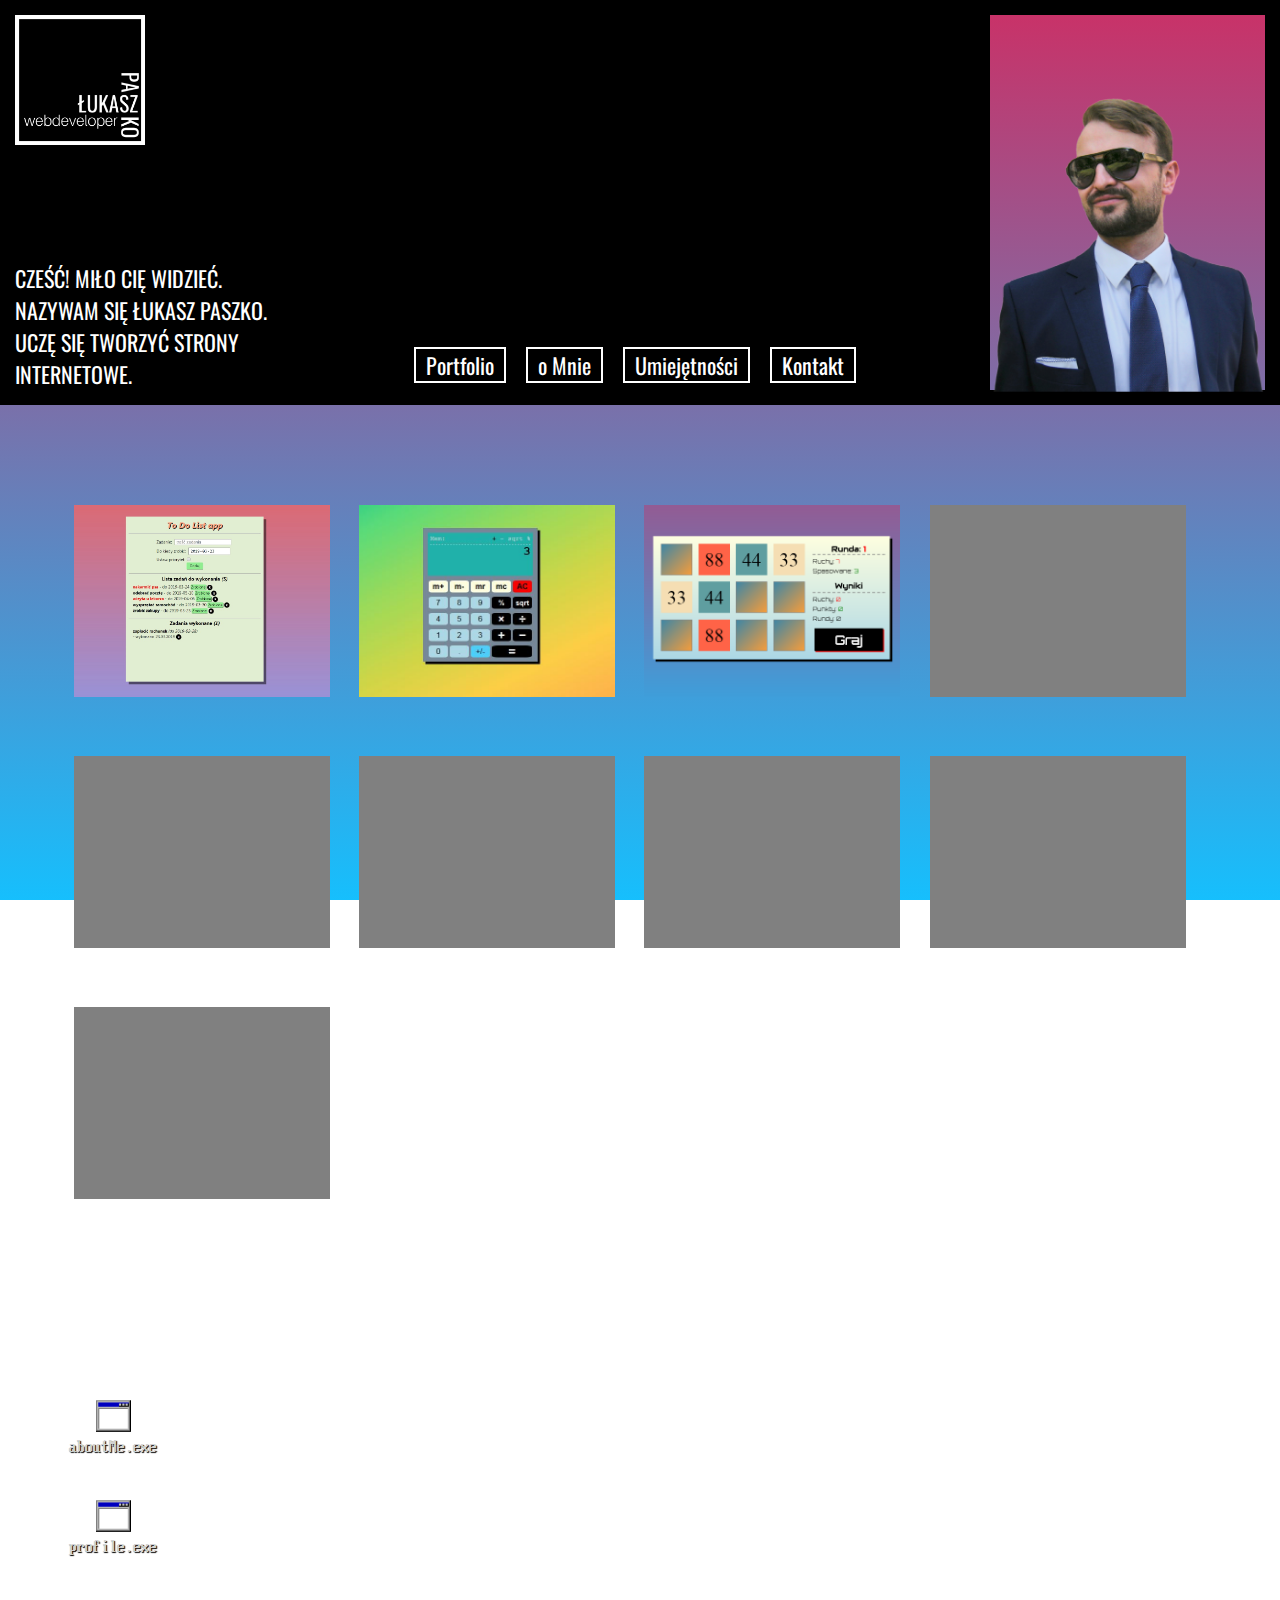
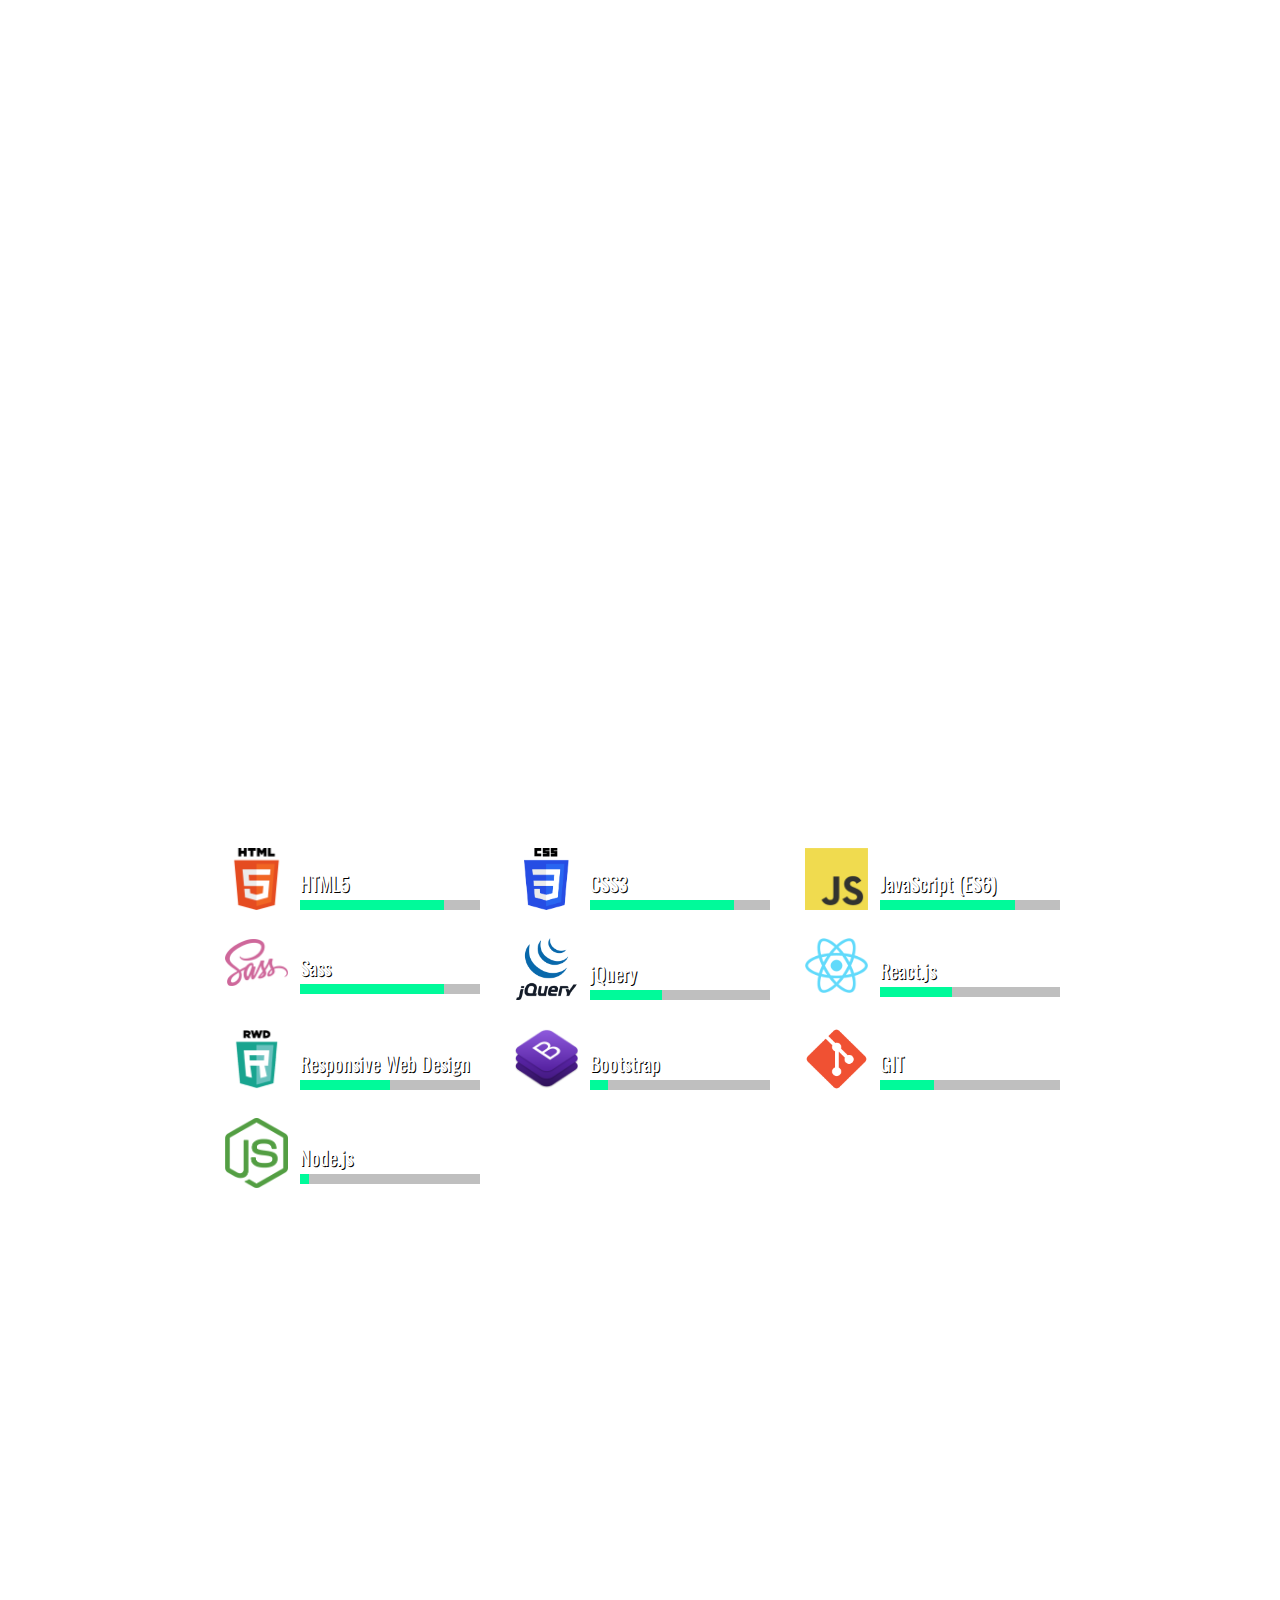
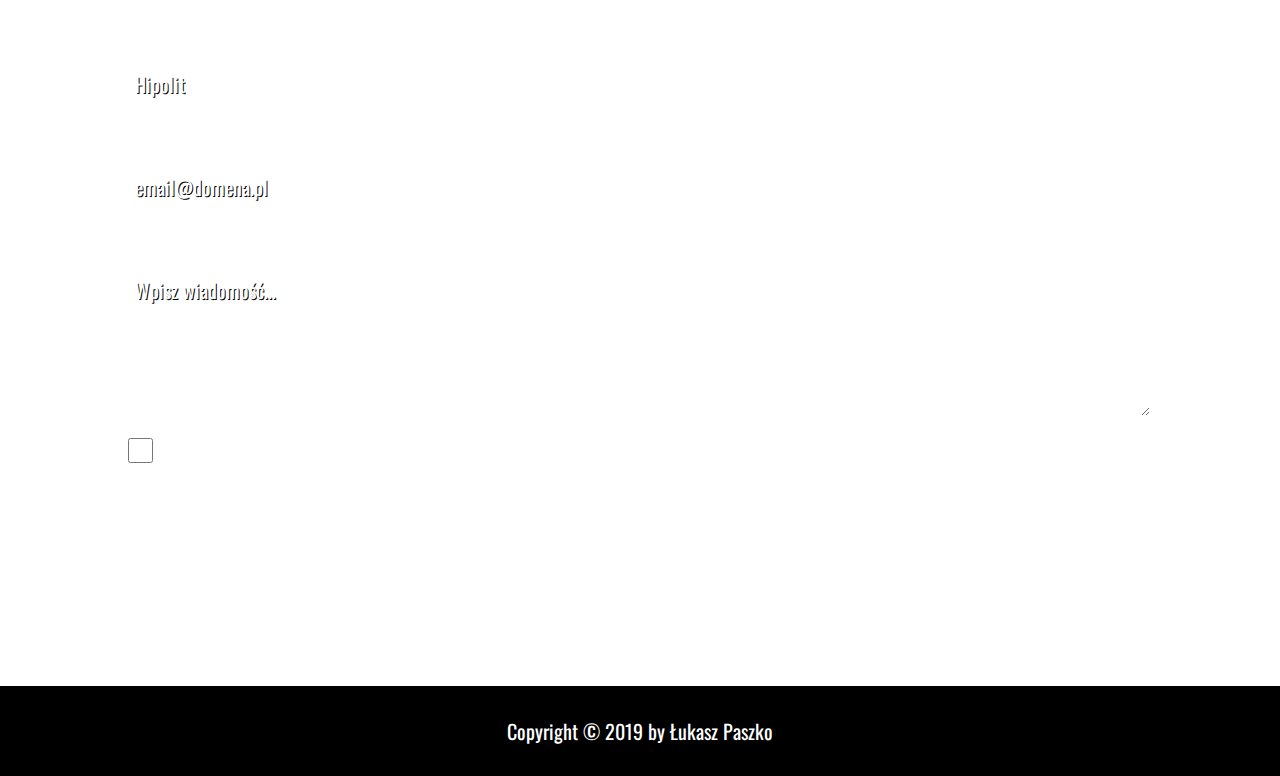
<file: index.html>
<!DOCTYPE html>
<html lang="pl">

<head>
   <meta charset="UTF-8">
   <meta name="viewport" content="width=device-width, initial-scale=1.0">
   <meta http-equiv="X-UA-Compatible" content="ie=edge">
   <title>Łukasz Paszko webDeveloper</title>
   <!-- awesome fonts -->
   <link rel="stylesheet" href="https://use.fontawesome.com/releases/v5.7.2/css/all.css"
      integrity="sha384-fnmOCqbTlWIlj8LyTjo7mOUStjsKC4pOpQbqyi7RrhN7udi9RwhKkMHpvLbHG9Sr" crossorigin="anonymous">
   <!-- oswald -->
   <link href="https://fonts.googleapis.com/css?family=Oswald:400,700&amp;subset=latin-ext" rel="stylesheet">
   <!-- mojeStyle -->
   <link rel="stylesheet" href="css/style.css">
</head>

<body>
   <div class="wrapper">
      <nav>
         <i class="fas fa-bars navToggler"></i>
         <ul>
            <li id="portfolio" class="navBtn">Portfolio</li>
            <li id="about" class="navBtn">o Mnie</li>
            <li id="skills" class="navBtn">Umiejętności</li>
            <li id="contact" class="navBtn">Kontakt</li>
         </ul>
      </nav>

      <header class="welcome">
         <div class="greeting">
            <img class="logo" src="img/MojeLogo04b.png" alt="Logo Łukasz Paszko webDeveloper">
            <aside class="text">
               <p>Cześć! Miło Cię widzieć.<br>
                  Nazywam się Łukasz Paszko.<br>
                  Uczę się tworzyć strony <br>
                  internetowe.</p>
            </aside>
            <div class="portrait">
               <img src="img/me001.png" alt="photo of Łukasz Paszko">
            </div>
         </div>
      </header>

      <section class="portfolio">
         <section class="gallery">
            <a target="_blank" href="toDoApp/index.html">
                  <div></div>               
              </a>
            <a target="_blank" href="calculator/index.html">
                  <div></div>               
              </a>
            <a target="_blank" href="game/index.html">
                  <div></div>   
              </a>
            <a target="_blank" href="https://codepen.io/Paszczak1987/pen/WPOeej">
                <div></div>               
            </a>
            <a target="_blank" href="https://codepen.io/Paszczak1987/pen/BMLMGX">
                <div></div>
            </a>
            <a target="_blank" href="https://codepen.io/Paszczak1987/pen/pxqJxy">
                <div></div>               
            </a>
            <a target="_blank" href="https://codepen.io/Paszczak1987/pen/XxPyaG">
                <div></div>               
            </a>
            <a target="_blank" href="https://codepen.io/Paszczak1987/pen/WYRLvz">
                <div></div>               
            </a>
            <a target="_blank" href="https://codepen.io/Paszczak1987/pen/RqORvr">
                <div></div>                
            </a>
         </section>
      </section>

      <section class="about">
         <div class="icon one" id="aboutMe">
            <img src="img/artage-ico.png" alt="appIco">
            <span>aboutMe.exe</span>
         </div>

         <div class="icon two" id="profile">
            <img src="img/artage-ico.png" alt="appIco">
            <span>profile.exe</span>
         </div>

         <div class="app aboutMe">

            <div class="titleBarWrap">
               <div class="titleBar" id="about">
                  <span class="title">aboutMe</span>
               </div>
               <span class="close" id="aboutMe">CLOSE</span>
            </div>

            <article class="aboutArticle">
               <!-- <span class="menu">Menu:</span> -->
               <span class="btn" id="aboutParagraph">About</span>
               <p class="aboutParagraph paragraph">
                  <span class="beforePar"></span><span class="innerPar"></span><span class="afterPar"></span><span class="cursor"></span>
               </p>

               <span class="btn" id="intrestsParagraph">Intrests </span>
               <p class="intrestsParagraph paragraph ">
                  <span class="interstsPar"></span><span class="cursor"></span>
               </p>

               <span class="btn" id="coursesList">Courses</span>
               <ul class="coursesList paragraph">
                  <li>"React od podstaw"
                     <span class="org">Organizator: <a href="https://www.udemy.com" target="_blank"><img src="img/udemyLogo02.png">Udemy.com</a></span>
                     <span class="org">Certyfikat: <a href="https://www.udemy.com/certificate/UC-3S8EF1IC/" target="_blank">UC-3S8EF1IC</a></span>
                  </li>
                  <li>"Programowanie w JavaScript"
                     <span class="org">Organizator: <a href="https://www.udemy.com" target="_blank"><img src="img/udemyLogo02.png">Udemy.com</a></span>
                     <span class="org">Certyfikat: <a href="https://www.udemy.com/certificate/UC-6ZFGOVKU/" target="_blank">UC-6ZFGOVKU</a></span>
                  </li>
                  <li>"Front-end zaawansowany"
                     <span class="org">Organizator: <a href="https://www.udemy.com" target="_blank"><img src="img/udemyLogo02.png">Udemy.com</a></span>
                     <span class="org">Certyfikat: <a href="https://www.udemy.com/certificate/UC-A5Y7GGST/" target="_blank">UC-A5Y7GGST</a></span>
                  </li>
                  <li>"Web developer od podstaw"
                     <span class="org">Organizator: <a href="https://www.udemy.com" target="_blank"><img src="img/udemyLogo02.png">Udemy.com</a></span>
                     <span class="org">Certyfikat: <a href="https://www.udemy.com/certificate/UC-1BCJVUSH/" target="_blank">UC-1BCJVUSH</a></span>
                  </li>
               </ul>

            </article>
         </div>

         <div class="app profile">
            <div class="titleBarWrap">
               <div class="titleBar" id="prof">
                  <span class="title">profile</span>
               </div>
               <span class="close" id="profile">CLOSE</span>
            </div>
            <article class="profileArticle">
               <aside class="left">

                  <div>
                     <span class="rowBefore">Select</span>
                     <span class="space"></span>
                     <span class="row">
                            <a href="https://www.facebook.com/lukas.paszko" target="_blank"><i class="fab fa-facebook-square"></i></a>
                            <a href="https://github.com/Paszczak1987" target="_blank"><i class="fab fa-github-square"></i></a>
                            <a href="https://www.linkedin.com/in/lukpa/" target="_blank"><i class="fab fa-linkedin"></i></a>
                        </span>
                     <span class="space"></span>
                     <span class="rowAfter">Profile</span>
                  </div>

               </aside>

               <aside class="right">

                  <p>Szczególnie zachęcam do nawiązywania kontaktów poprzez Linkedin.</p>

               </aside>
            </article>
         </div>

      </section>

      <section class="skills">
         <main class="skillGallery">
            <div class="barHTML">
               <img src="logos/HTMLlogo.png" alt="">
               <div class='name'>
                  <p>HTML5</p>
                  <div></div>
               </div>
            </div>

            <div class="barCSS">
               <img src="logos/CSS3logo.png" alt="">
               <div class='name'>
                  <p>CSS3</p>
                  <div></div>
               </div>
            </div>

            <div class="barJS">
               <img src="logos/JSlogo.png" alt="">
               <div class='name'>
                  <p>JavaScript (ES6)</p>
                  <div></div>
               </div>
            </div>

            <div class="barSASS">
               <img src="logos/SASSlogo.png" alt="">
               <div class='name'>
                  <p>Sass</p>
                  <div></div>
               </div>
            </div>

            <div class="barJQUERY">
               <img src="logos/JQUERYlogo.gif" alt="">
               <div class='name'>
                  <p>jQuery</p>
                  <div></div>
               </div>
            </div>

            <div class="barREACT">
               <img src="logos/REACTlogo.png" alt="">
               <div class='name'>
                  <p>React.js</p>
                  <div></div>
               </div>
            </div>

            <div class="barRWD">
               <img src="logos/RWDlogo.png" alt="">
               <div class='name'>
                  <p>Responsive Web Design</p>
                  <div></div>
               </div>
            </div>

            <div class="barBOOTSTRAP">
               <img src="logos/BOOTSTRAPlogo.png" alt="">
               <div class='name'>
                  <p>Bootstrap</p>
                  <div></div>
               </div>
            </div>

            <div class="barGIT">
               <img src="logos/GITlogo.png" alt="">
               <div class='name'>
                  <p>GIT</p>
                  <div></div>
               </div>
            </div>

            <div class="barNODE">
               <img src="logos/NODElogo.png" alt="">
               <div class='name'>
                  <p>Node.js</p>
                  <div></div>
               </div>
            </div>
         </main>
      </section>

      <section class="contact">

         <form class="form" id="contactForm" method="post" novalidate action="send-script.php">
            <div class="form-row">
               <label for="field-name">Imię</label>
               <input value="Hipolit" type="text" name="name" required id="field-name" data-error="Wypełnij to pole"
                  pattern="[a-zA-ZąĄććęęłŁńŃóÓśŚżŻŹŹ ]+">
            </div>
            <div class="form-row">
               <label for="field-email">Email</label>
               <input value="email@domena.pl" type="email" name="email" required id="field-email"
                  data-error="Wpisz poprawny email" pattern="[^@\s]+@[^@\s]+\.[^@\s]+">
            </div>
            <div class="form-row">
               <label for="field-message">Wiadomość</label>
               <textarea name="message" required data-error="Musisz wypełnić pole" id="field-message"
                  pattern=".+">Wpisz wiadomość...</textarea>
            </div>
            <div class="form-row">
               <label class="checkbox-cnt">
                  <input type="checkbox" required data-error="Musisz zaznaczyć pole" name="regulation">
                  <i class="state" aria-hidden="true"></i>
                  <span>Zaznacz to pole</span>
               </label>
            </div>
            <div class="form-row">
               <button type="submit" class="submit-btn">
                  Wyślij
               </button>
               <span class="send-error ">Wysłanie wiadomości nie powiodło się.</span>
            </div>
            <div class="form-row honey-row">
               <label for="honey"></label>
               <input type="text" name="honey">
            </div>
         </form>

      </section>
   </div>
   <section class="footer">
      <span>Copyright &copy; 2019 by Łukasz Paszko</span>
   </section>

   <script src="jquery-3.3.1.min.js"></script>
   <script src="nav.js"></script>
   <script src="about.js"></script>
   <script src="contact.js"></script>
</body>

</html>
</file>
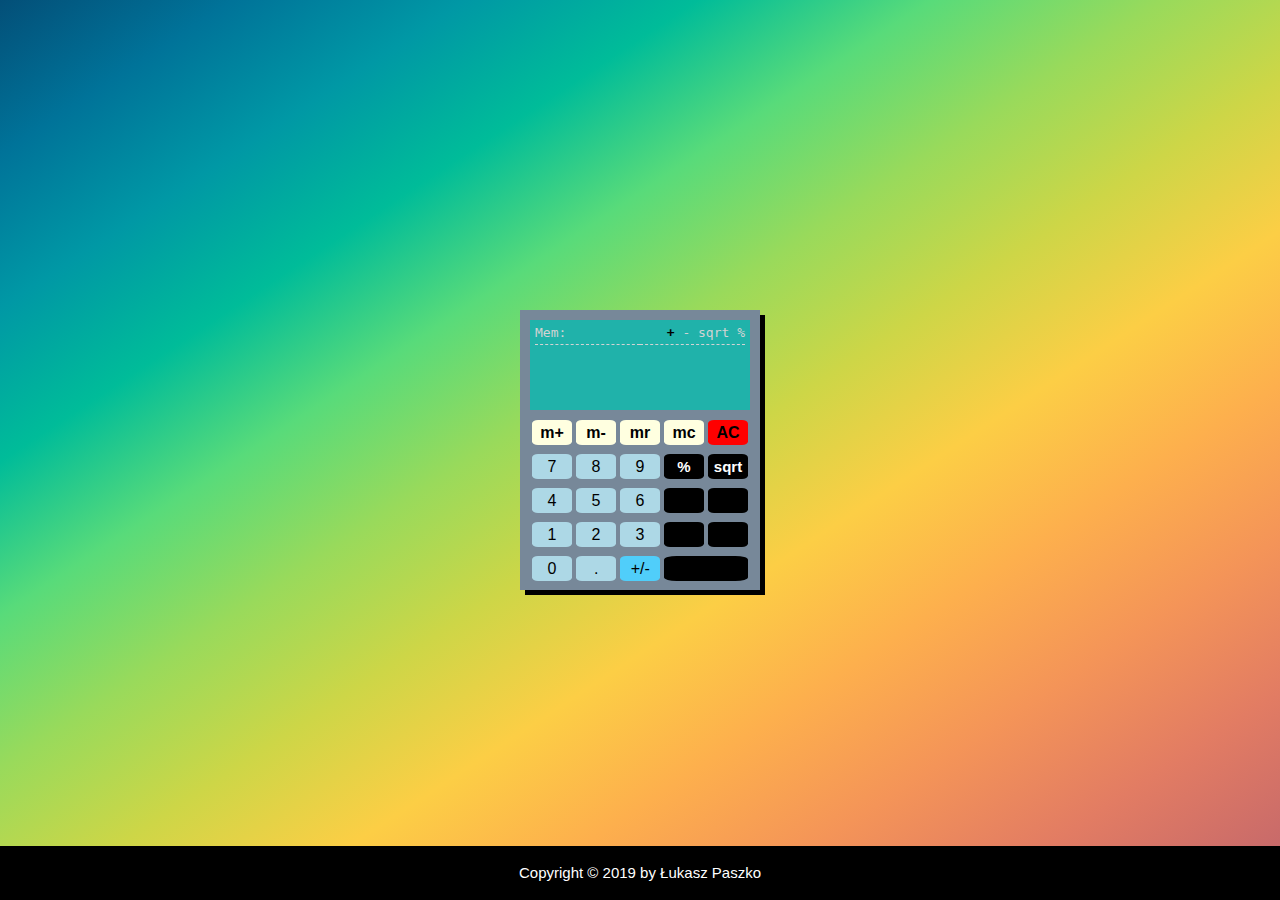
<file: calculator/index.html>
<!DOCTYPE html>
<html lang="pl">

<head>
    <meta charset="UTF-8">
    <meta name="viewport" content="width=device-width, initial-scale=1.0">
    <meta http-equiv="X-UA-Compatible" content="ie=edge">
    <title>Kalkulator</title>
    <link rel="stylesheet" href="https://use.fontawesome.com/releases/v5.6.3/css/all.css" integrity="sha384-UHRtZLI+pbxtHCWp1t77Bi1L4ZtiqrqD80Kn4Z8NTSRyMA2Fd33n5dQ8lWUE00s/"
        crossorigin="anonymous">
    <link rel="stylesheet" href="style.css">

</head>

<body>
    <section class="wrap">
        <div class="calc">
            <section class="display">
                <p class="memory">Mem:<span></span></p>
                <p class="mode">
                    <span class="active">+</span>
                    <span>-</span>
                    <span>sqrt</span>
                    <span>%</span>
                </p>
                <p class="output"></p>
            </section>
            <section class="keys">
                <div class="mPlus">m+</div>
                <div class="mMinus">m-</div>
                <div class="mr">mr</div>
                <div class="mc">mc</div>
                <div class="AC">AC</div>
                <div class="num" data-vlue="7">7</div>
                <div class="num" data-vlue="8">8</div>
                <div class="num" data-vlue="9">9</div>
                <div class="percentage">
                    <!--<i class="fas fa-percentage"></i>-->%</div>
                <div class="sqrt">sqrt</div>
                <div class="num" data-vlue="4">4</div>
                <div class="num" data-vlue="5">5</div>
                <div class="num" data-vlue="6">6</div>
                <div class="times"><i class="fas fa-times"></i></div>
                <div class="divide"><i class="fas fa-divide"></i></div>
                <div class="num" data-vlue="1">1</div>
                <div class="num" data-vlue="2">2</div>
                <div class="num" data-vlue="3">3</div>
                <div class="plus"><i class="fas fa-plus"></i></div>
                <div class="minus"><i class="fas fa-minus"></i></div>
                <div class="num" data-vlue="0">0</div>
                <div class="num" data-vlue=".">.</div>
                <div class="negative">+/-</div>
                <div class="equals"><i class="fas fa-equals"></i></div>
            </section>
        </div>
    </section>
    <footer>
        <span>Copyright &copy; 2019 by Łukasz Paszko</span>
    </footer>


    <script src="script.js"></script>
</body>

</html>
</file>
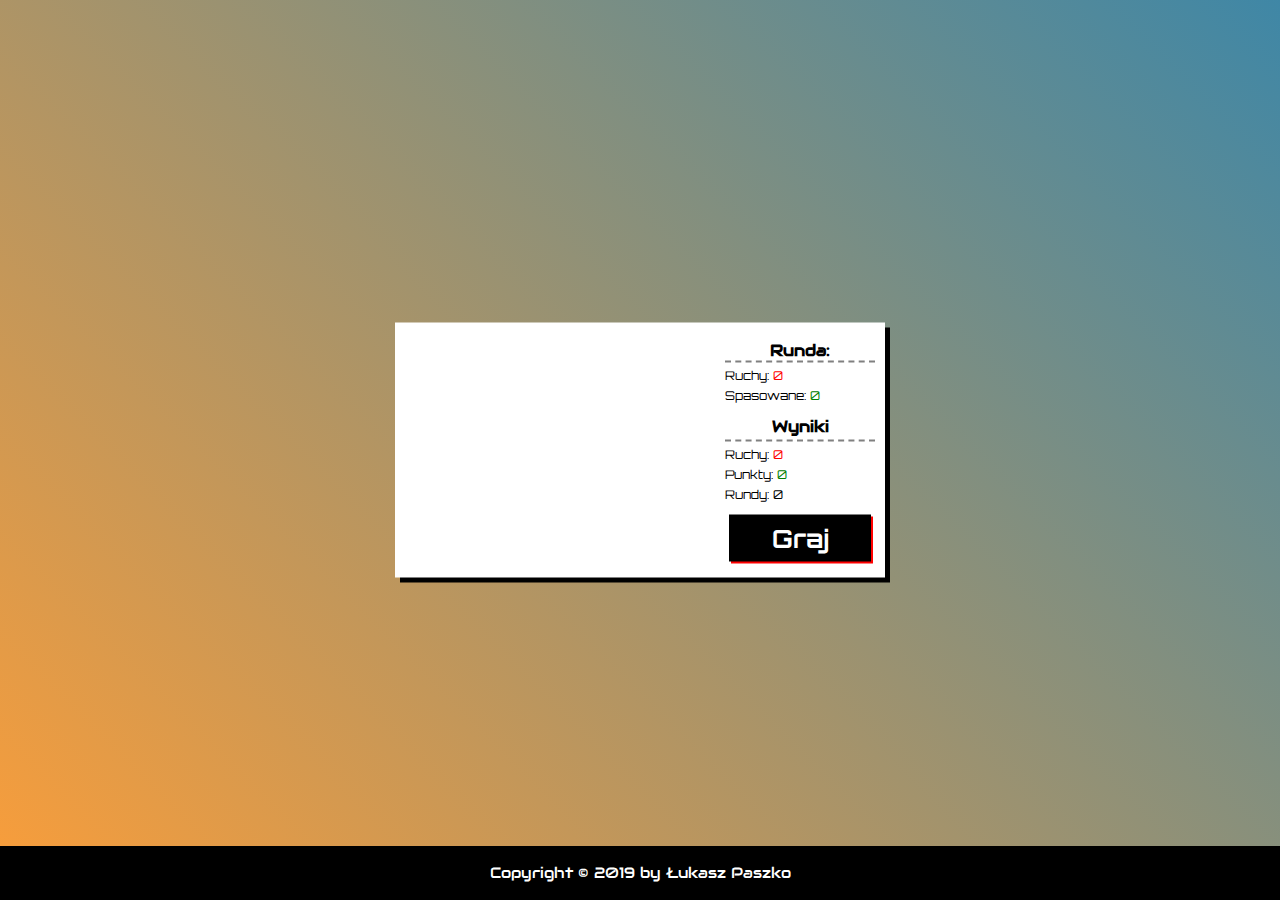
<file: game/index.html>
<!DOCTYPE html>
<html lang="pl">

<head>
    <meta charset="UTF-8">
    <meta name="viewport" content="width=device-width, initial-scale=1.0">
    <meta http-equiv="X-UA-Compatible" content="ie=edge">
    <title>Gra - Pary liczb</title>
    <link rel="stylesheet" href="css/style.css">
    <link href="https://fonts.googleapis.com/css?family=Audiowide|Orbitron" rel="stylesheet">
</head>

<body>
    <section class="game">
        <div class="wrap">
            <section class="playGround">
                <div></div>
                <div></div>
                <div></div>
                <div></div>
                <div></div>
                <div></div>
                <div></div>
                <div></div>
                <div></div>
                <div></div>
                <div></div>
                <div></div>
            </section>

            <section class="results">
                <div class="round">
                    <h4>Runda: <span class="gameRound"></span></h4>
                    <p>Ruchy: <span class="gameMoves">0</span></p>
                    <p>Spasowane: <span class="gameMatched">0</span></p>
                </div>
                <div class="result">
                    <h4>Wyniki</h4>
                    <p>Ruchy: <span class="resultMoves">0</span></p>
                    <p>Punkty: <span class="resultScore">0</span></p>
                    <p>Rundy: <span class="resultRounds">0</span></p>
                </div>
                <button class="start">Graj</button>
                <span class="res">X</span>
            </section>
        </div>
    </section>
    <footer>
        <span>Copyright &copy; 2019 by Łukasz Paszko</span>
    </footer>


</body>

<script src="script.1.js"></script>

</html>
</file>
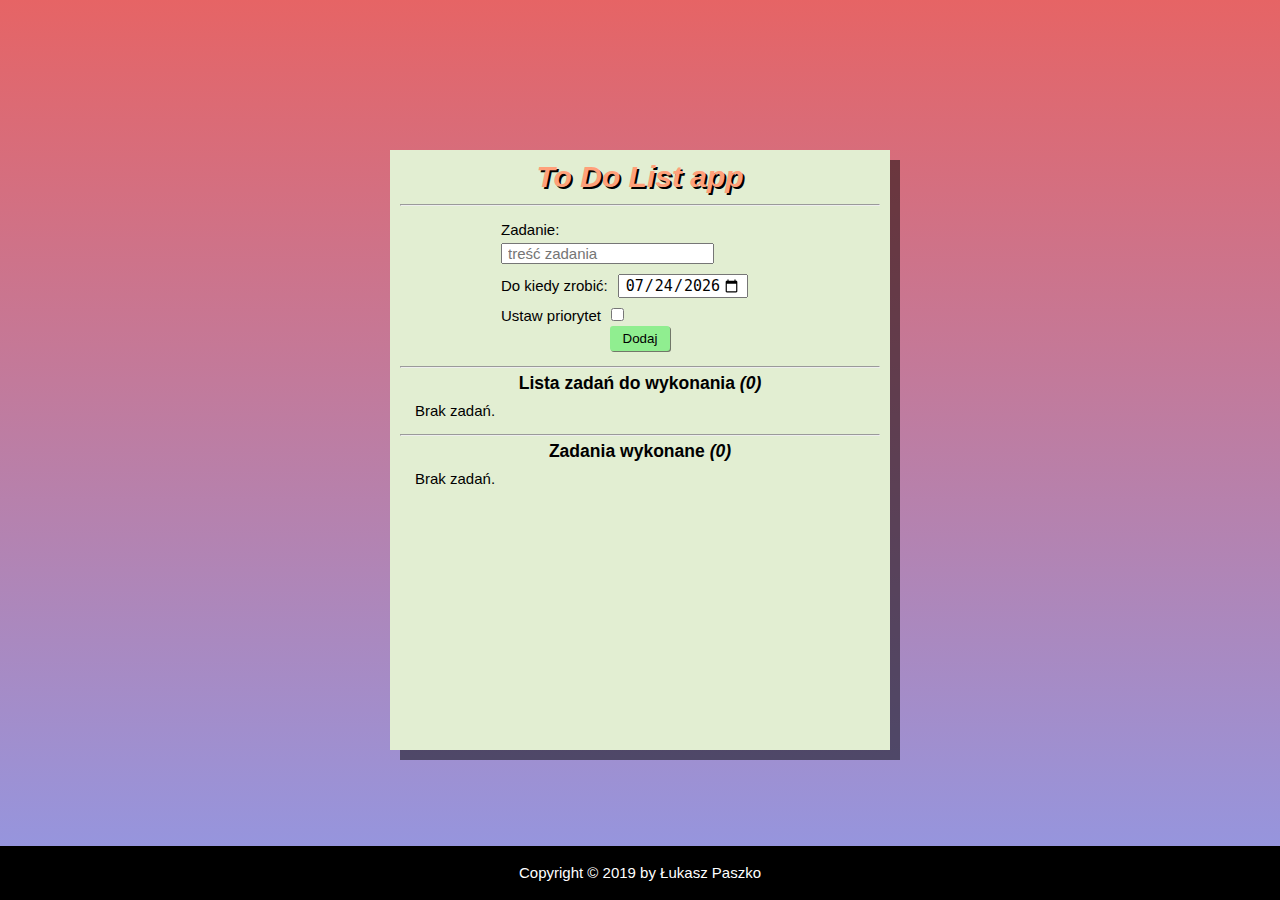
<file: toDoApp/index.html>
<!doctype html>
<html lang="en">

<head>
   <meta charset="utf-8" />
   <meta name="viewport" content="width=device-width,initial-scale=1,shrink-to-fit=no" />
   <meta name="theme-color" content="#000000" />
   <link rel="manifest" href="manifest.json" />
   <title>ToDoApp</title>
   <link href="static/css/main.80423020.chunk.css" rel="stylesheet">
</head>

<body>
   <div id="root"></div>
   <footer><span>Copyright &copy; 2019 by Łukasz Paszko</span></footer>
   <script>
      ! function (l) {
         function e(e) {
            for (var r, t, n = e[0], o = e[1], u = e[2], f = 0, i = []; f < n.length; f++) t = n[f], p[t] && i.push(p[t]
               [0]), p[t] = 0;
            for (r in o) Object.prototype.hasOwnProperty.call(o, r) && (l[r] = o[r]);
            for (s && s(e); i.length;) i.shift()();
            return c.push.apply(c, u || []), a()
         }

         function a() {
            for (var e, r = 0; r < c.length; r++) {
               for (var t = c[r], n = !0, o = 1; o < t.length; o++) {
                  var u = t[o];
                  0 !== p[u] && (n = !1)
               }
               n && (c.splice(r--, 1), e = f(f.s = t[0]))
            }
            return e
         }
         var t = {},
            p = {
               1: 0
            },
            c = [];

         function f(e) {
            if (t[e]) return t[e].exports;
            var r = t[e] = {
               i: e,
               l: !1,
               exports: {}
            };
            return l[e].call(r.exports, r, r.exports, f), r.l = !0, r.exports
         }
         f.m = l, f.c = t, f.d = function (e, r, t) {
            f.o(e, r) || Object.defineProperty(e, r, {
               enumerable: !0,
               get: t
            })
         }, f.r = function (e) {
            "undefined" != typeof Symbol && Symbol.toStringTag && Object.defineProperty(e, Symbol.toStringTag, {
               value: "Module"
            }), Object.defineProperty(e, "__esModule", {
               value: !0
            })
         }, f.t = function (r, e) {
            if (1 & e && (r = f(r)), 8 & e) return r;
            if (4 & e && "object" == typeof r && r && r.__esModule) return r;
            var t = Object.create(null);
            if (f.r(t), Object.defineProperty(t, "default", {
                  enumerable: !0,
                  value: r
               }), 2 & e && "string" != typeof r)
               for (var n in r) f.d(t, n, function (e) {
                  return r[e]
               }.bind(null, n));
            return t
         }, f.n = function (e) {
            var r = e && e.__esModule ? function () {
               return e.default
            } : function () {
               return e
            };
            return f.d(r, "a", r), r
         }, f.o = function (e, r) {
            return Object.prototype.hasOwnProperty.call(e, r)
         }, f.p = "/";
         var r = window.webpackJsonp = window.webpackJsonp || [],
            n = r.push.bind(r);
         r.push = e, r = r.slice();
         for (var o = 0; o < r.length; o++) e(r[o]);
         var s = n;
         a()
      }([])
   </script>
   <script src="static/js/2.227790b2.chunk.js"></script>
   <script src="static/js/main.027f0e50.chunk.js"></script>
</body>

</html>
</file>
<file: css/style.css>
*,
::before,
::after {
  margin: 0;
  padding: 0;
  -webkit-box-sizing: border-box;
          box-sizing: border-box;
}

@font-face {
  font-family: 'VGASqPx';
  src: url("../VGA SquarePx/pxplus_vga_squarepx-webfont.woff2") format("woff2"), url("../VGA SquarePx/pxplus_vga_squarepx-webfont.woff") format("woff");
  font-weight: normal;
  font-style: normal;
}

body {
  width: 100%;
  background: -webkit-gradient(linear, left top, left bottom, from(#CB3066), to(#16BFFD));
  background: linear-gradient(to bottom, #CB3066, #16BFFD);
  background-attachment: fixed;
}

.wrapper {
  max-width: 1680px;
  margin: 0 auto;
  position: relative;
}

nav {
  color: white;
  font-family: oswald, sans-serif;
  font-size: 25px;
  position: fixed;
  top: 15px;
  left: 15px;
  z-index: 2;
  background-color: rgba(50, 50, 50, 0.9);
  border-radius: 6px;
  -webkit-transition: right .4s, margin-top .4s;
  transition: right .4s, margin-top .4s;
}

@media (min-width: 1024px) {
  nav {
    top: calc(45vh - 50px - 15px);
    left: auto;
    right: calc(30% + 30px);
    position: absolute;
    background-color: transparent;
    font-size: 22px;
  }
}

@media (min-width: 1680px) {
  nav {
    top: calc(50vh - 50px - 15px);
    right: calc(26% + 30px);
    font-size: 25px;
  }
}

nav .navToggler {
  display: block;
  font-size: 30px;
  width: 70px;
  height: 50px;
  padding-top: 9px;
  text-align: center;
  border-radius: 6px;
  -webkit-transition: .3s;
  transition: .3s;
  margin-left: auto;
}

@media (min-width: 1024px) {
  nav .navToggler {
    display: none;
  }
}

nav ul {
  list-style: none;
  width: 70px;
  height: 0px;
  overflow: hidden;
  -webkit-transition: .3s;
  transition: .3s;
  display: -webkit-box;
  display: -ms-flexbox;
  display: flex;
  -webkit-box-orient: vertical;
  -webkit-box-direction: normal;
      -ms-flex-direction: column;
          flex-direction: column;
  -ms-flex-pack: distribute;
      justify-content: space-around;
}

@media (min-width: 1024px) {
  nav ul {
    height: 50px;
    width: auto;
    -webkit-box-orient: horizontal;
    -webkit-box-direction: normal;
        -ms-flex-direction: row;
            flex-direction: row;
    -webkit-box-align: center;
        -ms-flex-align: center;
            align-items: center;
  }
}

nav ul li {
  -webkit-transition: .2s;
  transition: .2s;
}

@media (min-width: 1024px) {
  nav ul li {
    cursor: pointer;
    margin: 0 5px;
    border: 2px solid white;
    padding: 0 5px;
  }
}

@media (min-width: 1280px) {
  nav ul li {
    margin: 0 10px;
    padding: 0 10px;
  }
}

@media (min-width: 1680px) {
  nav ul li {
    margin: 0 15px;
    padding: 0 15px;
  }
}

@media (min-width: 991px) {
  nav ul li.marked {
    background-color: #000;
  }
}

nav ul.active {
  width: 130px;
  height: 240px;
  padding: 0 5px;
}

@media (min-width: 1024px) {
  nav.active {
    position: fixed;
    top: 0;
    right: 57%;
    margin-top: 20px;
  }
}

.welcome .greeting {
  position: relative;
  height: 100vh;
  width: 100%;
  background-color: black;
  border: 15px solid black;
}

@media (min-width: 1024px) {
  .welcome .greeting {
    height: 45vh;
    background: -webkit-gradient(linear, left top, right top, color-stop(70%, black), color-stop(70%, transparent));
    background: linear-gradient(left, black 70%, transparent 70%);
  }
}

@media (min-width: 1280px) {
  .welcome .greeting {
    background: -webkit-gradient(linear, left top, right top, color-stop(78%, black), color-stop(78%, transparent));
    background: linear-gradient(left, black 78%, transparent 78%);
  }
}

@media (min-width: 1680px) {
  .welcome .greeting {
    height: 50vh;
    background: -webkit-gradient(linear, left top, right top, color-stop(74%, black), color-stop(74%, transparent));
    background: linear-gradient(left, black 74%, transparent 74%);
    border-left-width: 25px;
  }
}

.welcome .greeting .text {
  position: absolute;
  bottom: 0%;
  left: 0%;
}

.welcome .greeting .text p {
  color: white;
  font-size: 25px;
  font-family: 'Oswald', sans-serif;
  text-transform: uppercase;
}

@media (min-width: 1024px) {
  .welcome .greeting .text p {
    font-size: 20px;
  }
}

@media (min-width: 1280px) {
  .welcome .greeting .text p {
    font-size: 22px;
  }
}

@media (min-width: 1680px) {
  .welcome .greeting .text p {
    font-size: 35px;
  }
}

.welcome .greeting .portrait {
  display: none;
}

@media (min-width: 1024px) {
  .welcome .greeting .portrait {
    display: block;
    position: absolute;
    width: 30%;
    -webkit-transform: rotateY(180deg);
            transform: rotateY(180deg);
    left: 70%;
    bottom: -0.05%;
  }
}

@media (min-width: 1024px) {
  .welcome .greeting .portrait {
    bottom: -0.15%;
  }
}

@media (min-width: 1280px) {
  .welcome .greeting .portrait {
    width: 22%;
    left: 78%;
    bottom: -0.4%;
  }
}

@media (min-width: 1680px) {
  .welcome .greeting .portrait {
    left: 74.5%;
    width: 25%;
  }
}

.welcome .greeting .portrait img {
  width: 100%;
  display: block;
}

.welcome .greeting .logo {
  display: block;
  position: absolute;
  width: 150px;
  height: 150px;
  left: 0;
  top: 0;
}

@media (min-width: 320px) {
  .welcome .greeting .logo {
    left: calc(100% - 150px);
  }
}

@media (min-width: 1024px) {
  .welcome .greeting .logo {
    left: 0;
    width: 130px;
    height: 130px;
  }
}

@media (min-width: 1280px) {
  .welcome .greeting .logo {
    width: 130px;
    height: 130px;
  }
}

.portfolio {
  padding-top: 100px;
}

.portfolio .gallery {
  display: -webkit-box;
  display: -ms-flexbox;
  display: flex;
  width: 100%;
  -ms-flex-wrap: wrap;
      flex-wrap: wrap;
}

@media (min-width: 533px) {
  .portfolio .gallery {
    padding: 0 5vw;
  }
}

@media (min-width: 991px) {
  .portfolio .gallery {
    padding: 0 5vw;
  }
}

@media (min-width: 1199px) {
  .portfolio .gallery {
    padding: 0 4.6vw;
  }
}

@media (min-width: 1680px) {
  .portfolio .gallery {
    padding: 0 5%;
  }
}

.portfolio .gallery a {
  display: block;
  background-color: grey;
  margin: 0 10vw 20vw 10vw;
  width: 80vw;
  height: 60vw;
  -webkit-transition: .2s;
  transition: .2s;
}

@media (min-width: 533px) {
  .portfolio .gallery a {
    margin: 0 2.5vw 10vw 2.5vw;
    width: 40vw;
    height: 30vw;
  }
}

@media (min-width: 991px) {
  .portfolio .gallery a {
    margin: 0 1.5vw 6vw 1.5vw;
    width: 27vw;
    height: 20.25vw;
  }
}

@media (min-width: 1199px) {
  .portfolio .gallery a {
    margin: 0 1.15vw 4.6vw 1.15vw;
    width: 20vw;
    height: 15vw;
  }
}

@media (min-width: 1680px) {
  .portfolio .gallery a {
    margin: 0 2.5% 5% 2.5%;
    width: 15%;
    height: calc(1680px * 0.1125);
  }
}

.portfolio .gallery a div {
  width: 100%;
  height: 100%;
  background-repeat: no-repeat;
}

.portfolio .gallery a:nth-child(1) div {
  background-image: url("../img/myTodoapp.jpg");
  background-position: center center;
  background-size: cover;
}

.portfolio .gallery a:nth-child(2) div {
  background-image: url("../img/myCalc.JPG");
  background-position: center center;
  background-size: cover;
}

.portfolio .gallery a:nth-child(3) div {
  background-image: url("../img/myGame.png");
  background-position: center center;
  background-size: cover;
}

.portfolio .gallery a:nth-child(4) div {
  background-image: url("https://codepen.io/Paszczak1987/pen/WPOeej/image/small.png");
  background-position: center center;
  background-size: cover;
}

.portfolio .gallery a:nth-child(5) div {
  background-image: url("https://codepen.io/Paszczak1987/pen/BMLMGX/image/small.png");
  background-position: 20% 50%;
  background-size: 190%;
}

.portfolio .gallery a:nth-child(6) div {
  background-image: url("https://codepen.io/Paszczak1987/pen/pxqJxy/image/small.png");
  background-position: center center;
  background-size: cover;
}

.portfolio .gallery a:nth-child(7) div {
  background-image: url("https://codepen.io/Paszczak1987/pen/XxPyaG/image/small.png");
  background-position: center center;
  background-size: cover;
}

.portfolio .gallery a:nth-child(8) div {
  background-image: url("https://codepen.io/Paszczak1987/pen/WYRLvz/image/small.png");
  background-position: center center;
  background-size: cover;
}

.portfolio .gallery a:nth-child(9) div {
  background-image: url("https://codepen.io/Paszczak1987/pen/RqORvr/image/small.png");
  background-position: center center;
  background-size: cover;
}

.portfolio .gallery a:hover {
  -webkit-transform: scale(1.1);
          transform: scale(1.1);
  -webkit-box-shadow: 10px 10px rgba(0, 0, 0, 0.5);
          box-shadow: 10px 10px rgba(0, 0, 0, 0.5);
}

.about {
  font-family: VGASqPx, monospace;
  font-size: 24px;
  position: relative;
  min-height: 100vh;
  display: -webkit-box;
  display: -ms-flexbox;
  display: flex;
  -ms-flex-wrap: wrap;
      flex-wrap: wrap;
  -webkit-box-pack: end;
      -ms-flex-pack: end;
          justify-content: flex-end;
  -ms-flex-line-pack: start;
      align-content: flex-start;
  -webkit-user-select: none;
     -moz-user-select: none;
      -ms-user-select: none;
          user-select: none;
  padding: 10px 5px 5px 5px;
}

@media (min-width: 991px) {
  .about {
    display: block;
  }
}

.about .icon {
  padding: 5px;
  text-align: center;
  cursor: pointer;
}

@media (min-width: 991px) {
  .about .icon {
    position: absolute;
  }
}

.about .icon img {
  display: block;
  margin: 0 auto;
  width: 35px;
  height: 35px;
}

.about .icon span {
  display: block;
  height: 25px;
  color: lightgray;
  text-shadow: 1px 1px 1px black;
}

.about .icon.one {
  top: 15%;
  left: 5%;
}

.about .icon.two {
  top: calc(15% + 100px);
  left: 5%;
}

.about .aboutMe,
.about .profile {
  display: none;
  width: 100%;
  background-color: #020013;
  color: #999;
  margin-bottom: 5px;
  -webkit-box-shadow: 4px 4px rgba(0, 0, 0, 0.5);
          box-shadow: 4px 4px rgba(0, 0, 0, 0.5);
}

@media (min-width: 991px) {
  .about .aboutMe,
  .about .profile {
    position: absolute;
    -webkit-box-shadow: 10px 10px rgba(0, 0, 0, 0.5);
            box-shadow: 10px 10px rgba(0, 0, 0, 0.5);
  }
}

.about .show {
  display: block;
}

.about .aboutMe {
  top: 25%;
  left: 17%;
}

@media (min-width: 991px) {
  .about .aboutMe {
    width: 42%;
  }
}

.about .profile {
  top: 37%;
  left: 48%;
}

@media (min-width: 991px) {
  .about .profile {
    width: 35%;
  }
}

.about .titleBarWrap {
  display: -webkit-box;
  display: -ms-flexbox;
  display: flex;
  -webkit-box-pack: justify;
      -ms-flex-pack: justify;
          justify-content: space-between;
  -webkit-box-align: center;
      -ms-flex-align: center;
          align-items: center;
  background-color: #2b2b2b;
  border-bottom: 6px ridge #a00;
}

.about .titleBarWrap .titleBar {
  height: 35px;
  position: relative;
  width: 100%;
  padding-left: 10px;
  cursor: -webkit-grab;
  cursor: grab;
}

.about .titleBarWrap .titleBar .title {
  color: chocolate;
  line-height: 33px;
}

.about .titleBarWrap .titleBar .title::after {
  content: ' [v1.0]';
  color: #ff5;
}

.about .close {
  padding-right: 10px;
  color: #5ff;
  cursor: pointer;
}

.about .close::before {
  content: '[';
  color: #0aa;
}

.about .close::after {
  content: ']';
  color: #0aa;
}

.about .close:hover {
  color: #f55;
}

.about .close:hover::before,
.about .close:hover::after {
  color: #a00;
}

.about article {
  display: -webkit-box;
  display: -ms-flexbox;
  display: flex;
  -webkit-box-orient: vertical;
  -webkit-box-direction: normal;
      -ms-flex-direction: column;
          flex-direction: column;
  padding: 0 10px 20px 10px;
}

.about article .btn {
  color: #5ff;
  padding: 15px 0px 0px 5px;
  cursor: pointer;
}

.about article .btn:hover {
  color: #ff5;
}

.about article .btn::before {
  content: "\00bb\A0";
  color: #0aa;
}

.about article .btn:hover::before {
  content: "\25BA\A0";
  color: #5ff;
}

.about article .paragraph {
  display: none;
  padding: 0 15px 0 22px;
  text-indent: 20px;
}

.about article .paragraph.printed {
  display: block;
}

.about article .paragraph.printed .innerPar {
  color: white;
}

.about article .paragraph.printed .cursor {
  opacity: 0;
}

.about article .paragraph.printed .cursor.active {
  opacity: 1;
}

.about article .paragraph.printed .cursor::before {
  content: "\2588\A0";
  color: white;
}

.about article ul.paragraph {
  padding: 0px;
  list-style: none;
  margin-top: 5px;
}

@media (min-width: 360px) {
  .about article ul.paragraph {
    padding: 0 15px 0 22px;
  }
}

.about article ul.paragraph li {
  color: white;
}

.about article ul.paragraph li .org {
  display: block;
  color: #999;
}

@media (min-width: 360px) {
  .about article ul.paragraph li .org {
    padding-left: 22px;
  }
}

.about article ul.paragraph li .org a {
  text-decoration: none;
  color: #5ff;
}

.about article ul.paragraph li .org a img {
  height: 12px;
  margin: 0 5px 0 0;
}

.about article ul.paragraph li .org::before {
  content: "\25cb\A0";
  color: #bb5;
}

.about article ul.paragraph li::before {
  content: "\00bb\A0";
  color: #ff5;
}

.about article.profileArticle {
  display: -webkit-box;
  display: -ms-flexbox;
  display: flex;
  -webkit-box-pack: center;
      -ms-flex-pack: center;
          justify-content: center;
  padding-top: 15px;
  -ms-flex-wrap: wrap;
      flex-wrap: wrap;
  -webkit-box-orient: horizontal;
  -webkit-box-direction: normal;
      -ms-flex-direction: row;
          flex-direction: row;
}

.about article.profileArticle .left span {
  display: block;
  height: 24px;
  color: white;
}

.about article.profileArticle .left span::before,
.about article.profileArticle .left span::after {
  color: green;
}

.about article.profileArticle .left .rowBefore::before {
  content: "\A0\2552\2550\2550\2550\2550\2550\2550\2550\2550\2550\2550\A0";
}

.about article.profileArticle .left .rowBefore::after {
  content: "\A0\2550\2550\2550\2550\2550\2550\2550\2550\2550\2550\2550\2555\a0";
}

.about article.profileArticle .left .space {
  display: -webkit-box;
  display: -ms-flexbox;
  display: flex;
  -webkit-box-pack: justify;
      -ms-flex-pack: justify;
          justify-content: space-between;
  margin: -5px 0;
}

.about article.profileArticle .left .space::before,
.about article.profileArticle .left .space::after {
  content: "\A0\2502\A0";
}

.about article.profileArticle .left .row {
  display: -webkit-box;
  display: -ms-flexbox;
  display: flex;
  -webkit-box-pack: justify;
      -ms-flex-pack: justify;
          justify-content: space-between;
}

.about article.profileArticle .left .row a {
  font-size: 38px;
  text-decoration: none;
  padding: 0 15px;
  color: #5ff;
}

.about article.profileArticle .left .row a i {
  -webkit-transform: translate(0%, -14%);
          transform: translate(0%, -14%);
}

.about article.profileArticle .left .row a:hover {
  color: #ff5;
}

.about article.profileArticle .left .row::before {
  content: "\A0\2502\A0";
}

.about article.profileArticle .left .row::after {
  content: "\2502\A0";
}

.about article.profileArticle .left .rowAfter::before {
  content: "\A0\2558\2550\2550\2550\2550\2550\2550\2550\2550\2550\2550\A0";
}

.about article.profileArticle .left .rowAfter::after {
  content: "\A0\2550\2550\2550\2550\2550\2550\2550\2550\2550\2550\255b\A0";
}

.about article.profileArticle .right {
  display: -webkit-box;
  display: -ms-flexbox;
  display: flex;
  -webkit-box-pack: center;
      -ms-flex-pack: center;
          justify-content: center;
}

.about article.profileArticle .right p {
  width: 263px;
  padding: 15px 15px 0 15px;
  text-align: center;
}

.skills {
  padding-top: 60px;
  min-height: 100vh;
  position: relative;
}

@media (min-width: 1024px) {
  .skills {
    padding-top: 86px;
  }
}

.skills .skillGallery {
  max-width: calc(290px * 5);
  margin: 0 auto;
  display: -webkit-box;
  display: -ms-flexbox;
  display: flex;
  -ms-flex-wrap: wrap;
      flex-wrap: wrap;
  -webkit-box-pack: center;
      -ms-flex-pack: center;
          justify-content: center;
}

@media (min-width: 1024px) {
  .skills .skillGallery {
    min-width: calc(290px * 3);
    -webkit-box-pack: start;
        -ms-flex-pack: start;
            justify-content: flex-start;
    position: absolute;
    -webkit-transform: translate(-50%, -50%);
            transform: translate(-50%, -50%);
    top: 50%;
    left: 50%;
  }
}

@media (min-width: 1680px) {
  .skills .skillGallery {
    min-width: calc(330px * 4);
  }
}

.skills .skillGallery .barJS {
  width: 250px;
  height: 50px;
  margin: 20px;
  display: -webkit-box;
  display: -ms-flexbox;
  display: flex;
  -ms-flex-wrap: wrap;
      flex-wrap: wrap;
  -webkit-box-align: center;
      -ms-flex-align: center;
          align-items: center;
}

@media (min-width: 1680px) {
  .skills .skillGallery .barJS {
    margin: 40px;
  }
}

.skills .skillGallery .barJS img {
  width: 25%;
}

.skills .skillGallery .barJS .name {
  height: 100%;
  padding-left: 7px;
  width: 75%;
}

.skills .skillGallery .barJS .name p {
  font-family: Oswald, sans-serif;
  font-size: 20px;
  color: white;
  display: block;
  margin: 14px 0 2px 5px;
  text-shadow: 1px 1px black;
}

.skills .skillGallery .barJS .name div {
  width: 100%;
  height: 10px;
  margin-left: 5px;
  background: -webkit-gradient(linear, left top, right top, color-stop(75%, MediumSpringGreen), color-stop(75%, rgba(0, 0, 0, 0.25)));
  background: linear-gradient(left, MediumSpringGreen 75%, rgba(0, 0, 0, 0.25) 75%);
}

.skills .skillGallery .barHTML {
  width: 250px;
  height: 50px;
  margin: 20px;
  display: -webkit-box;
  display: -ms-flexbox;
  display: flex;
  -ms-flex-wrap: wrap;
      flex-wrap: wrap;
  -webkit-box-align: center;
      -ms-flex-align: center;
          align-items: center;
}

@media (min-width: 1680px) {
  .skills .skillGallery .barHTML {
    margin: 40px;
  }
}

.skills .skillGallery .barHTML img {
  width: 25%;
}

.skills .skillGallery .barHTML .name {
  height: 100%;
  padding-left: 7px;
  width: 75%;
}

.skills .skillGallery .barHTML .name p {
  font-family: Oswald, sans-serif;
  font-size: 20px;
  color: white;
  display: block;
  margin: 14px 0 2px 5px;
  text-shadow: 1px 1px black;
}

.skills .skillGallery .barHTML .name div {
  width: 100%;
  height: 10px;
  margin-left: 5px;
  background: -webkit-gradient(linear, left top, right top, color-stop(80%, MediumSpringGreen), color-stop(80%, rgba(0, 0, 0, 0.25)));
  background: linear-gradient(left, MediumSpringGreen 80%, rgba(0, 0, 0, 0.25) 80%);
}

.skills .skillGallery .barSASS {
  width: 250px;
  height: 50px;
  margin: 20px;
  display: -webkit-box;
  display: -ms-flexbox;
  display: flex;
  -ms-flex-wrap: wrap;
      flex-wrap: wrap;
  -webkit-box-align: center;
      -ms-flex-align: center;
          align-items: center;
}

@media (min-width: 1680px) {
  .skills .skillGallery .barSASS {
    margin: 40px;
  }
}

.skills .skillGallery .barSASS img {
  width: 25%;
}

.skills .skillGallery .barSASS .name {
  height: 100%;
  padding-left: 7px;
  width: 75%;
}

.skills .skillGallery .barSASS .name p {
  font-family: Oswald, sans-serif;
  font-size: 20px;
  color: white;
  display: block;
  margin: 14px 0 2px 5px;
  text-shadow: 1px 1px black;
}

.skills .skillGallery .barSASS .name div {
  width: 100%;
  height: 10px;
  margin-left: 5px;
  background: -webkit-gradient(linear, left top, right top, color-stop(80%, MediumSpringGreen), color-stop(80%, rgba(0, 0, 0, 0.25)));
  background: linear-gradient(left, MediumSpringGreen 80%, rgba(0, 0, 0, 0.25) 80%);
}

.skills .skillGallery .barJQUERY {
  width: 250px;
  height: 50px;
  margin: 20px;
  display: -webkit-box;
  display: -ms-flexbox;
  display: flex;
  -ms-flex-wrap: wrap;
      flex-wrap: wrap;
  -webkit-box-align: center;
      -ms-flex-align: center;
          align-items: center;
}

@media (min-width: 1680px) {
  .skills .skillGallery .barJQUERY {
    margin: 40px;
  }
}

.skills .skillGallery .barJQUERY img {
  width: 25%;
}

.skills .skillGallery .barJQUERY .name {
  height: 100%;
  padding-left: 7px;
  width: 75%;
}

.skills .skillGallery .barJQUERY .name p {
  font-family: Oswald, sans-serif;
  font-size: 20px;
  color: white;
  display: block;
  margin: 14px 0 2px 5px;
  text-shadow: 1px 1px black;
}

.skills .skillGallery .barJQUERY .name div {
  width: 100%;
  height: 10px;
  margin-left: 5px;
  background: -webkit-gradient(linear, left top, right top, color-stop(40%, MediumSpringGreen), color-stop(40%, rgba(0, 0, 0, 0.25)));
  background: linear-gradient(left, MediumSpringGreen 40%, rgba(0, 0, 0, 0.25) 40%);
}

.skills .skillGallery .barCSS {
  width: 250px;
  height: 50px;
  margin: 20px;
  display: -webkit-box;
  display: -ms-flexbox;
  display: flex;
  -ms-flex-wrap: wrap;
      flex-wrap: wrap;
  -webkit-box-align: center;
      -ms-flex-align: center;
          align-items: center;
}

@media (min-width: 1680px) {
  .skills .skillGallery .barCSS {
    margin: 40px;
  }
}

.skills .skillGallery .barCSS img {
  width: 25%;
}

.skills .skillGallery .barCSS .name {
  height: 100%;
  padding-left: 7px;
  width: 75%;
}

.skills .skillGallery .barCSS .name p {
  font-family: Oswald, sans-serif;
  font-size: 20px;
  color: white;
  display: block;
  margin: 14px 0 2px 5px;
  text-shadow: 1px 1px black;
}

.skills .skillGallery .barCSS .name div {
  width: 100%;
  height: 10px;
  margin-left: 5px;
  background: -webkit-gradient(linear, left top, right top, color-stop(80%, MediumSpringGreen), color-stop(80%, rgba(0, 0, 0, 0.25)));
  background: linear-gradient(left, MediumSpringGreen 80%, rgba(0, 0, 0, 0.25) 80%);
}

.skills .skillGallery .barREACT {
  width: 250px;
  height: 50px;
  margin: 20px;
  display: -webkit-box;
  display: -ms-flexbox;
  display: flex;
  -ms-flex-wrap: wrap;
      flex-wrap: wrap;
  -webkit-box-align: center;
      -ms-flex-align: center;
          align-items: center;
}

@media (min-width: 1680px) {
  .skills .skillGallery .barREACT {
    margin: 40px;
  }
}

.skills .skillGallery .barREACT img {
  width: 25%;
}

.skills .skillGallery .barREACT .name {
  height: 100%;
  padding-left: 7px;
  width: 75%;
}

.skills .skillGallery .barREACT .name p {
  font-family: Oswald, sans-serif;
  font-size: 20px;
  color: white;
  display: block;
  margin: 14px 0 2px 5px;
  text-shadow: 1px 1px black;
}

.skills .skillGallery .barREACT .name div {
  width: 100%;
  height: 10px;
  margin-left: 5px;
  background: -webkit-gradient(linear, left top, right top, color-stop(40%, MediumSpringGreen), color-stop(40%, rgba(0, 0, 0, 0.25)));
  background: linear-gradient(left, MediumSpringGreen 40%, rgba(0, 0, 0, 0.25) 40%);
}

.skills .skillGallery .barRWD {
  width: 250px;
  height: 50px;
  margin: 20px;
  display: -webkit-box;
  display: -ms-flexbox;
  display: flex;
  -ms-flex-wrap: wrap;
      flex-wrap: wrap;
  -webkit-box-align: center;
      -ms-flex-align: center;
          align-items: center;
}

@media (min-width: 1680px) {
  .skills .skillGallery .barRWD {
    margin: 40px;
  }
}

.skills .skillGallery .barRWD img {
  width: 25%;
}

.skills .skillGallery .barRWD .name {
  height: 100%;
  padding-left: 7px;
  width: 75%;
}

.skills .skillGallery .barRWD .name p {
  font-family: Oswald, sans-serif;
  font-size: 20px;
  color: white;
  display: block;
  margin: 14px 0 2px 5px;
  text-shadow: 1px 1px black;
}

.skills .skillGallery .barRWD .name div {
  width: 100%;
  height: 10px;
  margin-left: 5px;
  background: -webkit-gradient(linear, left top, right top, color-stop(50%, MediumSpringGreen), color-stop(50%, rgba(0, 0, 0, 0.25)));
  background: linear-gradient(left, MediumSpringGreen 50%, rgba(0, 0, 0, 0.25) 50%);
}

.skills .skillGallery .barBOOTSTRAP {
  width: 250px;
  height: 50px;
  margin: 20px;
  display: -webkit-box;
  display: -ms-flexbox;
  display: flex;
  -ms-flex-wrap: wrap;
      flex-wrap: wrap;
  -webkit-box-align: center;
      -ms-flex-align: center;
          align-items: center;
}

@media (min-width: 1680px) {
  .skills .skillGallery .barBOOTSTRAP {
    margin: 40px;
  }
}

.skills .skillGallery .barBOOTSTRAP img {
  width: 25%;
}

.skills .skillGallery .barBOOTSTRAP .name {
  height: 100%;
  padding-left: 7px;
  width: 75%;
}

.skills .skillGallery .barBOOTSTRAP .name p {
  font-family: Oswald, sans-serif;
  font-size: 20px;
  color: white;
  display: block;
  margin: 14px 0 2px 5px;
  text-shadow: 1px 1px black;
}

.skills .skillGallery .barBOOTSTRAP .name div {
  width: 100%;
  height: 10px;
  margin-left: 5px;
  background: -webkit-gradient(linear, left top, right top, color-stop(10%, MediumSpringGreen), color-stop(10%, rgba(0, 0, 0, 0.25)));
  background: linear-gradient(left, MediumSpringGreen 10%, rgba(0, 0, 0, 0.25) 10%);
}

.skills .skillGallery .barGIT {
  width: 250px;
  height: 50px;
  margin: 20px;
  display: -webkit-box;
  display: -ms-flexbox;
  display: flex;
  -ms-flex-wrap: wrap;
      flex-wrap: wrap;
  -webkit-box-align: center;
      -ms-flex-align: center;
          align-items: center;
}

@media (min-width: 1680px) {
  .skills .skillGallery .barGIT {
    margin: 40px;
  }
}

.skills .skillGallery .barGIT img {
  width: 25%;
}

.skills .skillGallery .barGIT .name {
  height: 100%;
  padding-left: 7px;
  width: 75%;
}

.skills .skillGallery .barGIT .name p {
  font-family: Oswald, sans-serif;
  font-size: 20px;
  color: white;
  display: block;
  margin: 14px 0 2px 5px;
  text-shadow: 1px 1px black;
}

.skills .skillGallery .barGIT .name div {
  width: 100%;
  height: 10px;
  margin-left: 5px;
  background: -webkit-gradient(linear, left top, right top, color-stop(30%, MediumSpringGreen), color-stop(30%, rgba(0, 0, 0, 0.25)));
  background: linear-gradient(left, MediumSpringGreen 30%, rgba(0, 0, 0, 0.25) 30%);
}

.skills .skillGallery .barNODE {
  width: 250px;
  height: 50px;
  margin: 20px;
  display: -webkit-box;
  display: -ms-flexbox;
  display: flex;
  -ms-flex-wrap: wrap;
      flex-wrap: wrap;
  -webkit-box-align: center;
      -ms-flex-align: center;
          align-items: center;
}

@media (min-width: 1680px) {
  .skills .skillGallery .barNODE {
    margin: 40px;
  }
}

.skills .skillGallery .barNODE img {
  width: 25%;
}

.skills .skillGallery .barNODE .name {
  height: 100%;
  padding-left: 7px;
  width: 75%;
}

.skills .skillGallery .barNODE .name p {
  font-family: Oswald, sans-serif;
  font-size: 20px;
  color: white;
  display: block;
  margin: 14px 0 2px 5px;
  text-shadow: 1px 1px black;
}

.skills .skillGallery .barNODE .name div {
  width: 100%;
  height: 10px;
  margin-left: 5px;
  background: -webkit-gradient(linear, left top, right top, color-stop(5%, MediumSpringGreen), color-stop(5%, rgba(0, 0, 0, 0.25)));
  background: linear-gradient(left, MediumSpringGreen 5%, rgba(0, 0, 0, 0.25) 5%);
}

.contact {
  padding-top: 60px;
  min-height: 100vh;
  position: relative;
}

@media (min-width: 1024px) {
  .contact {
    padding-top: 86px;
  }
}

@media (min-width: 1199px) {
  .contact {
    min-height: 92vh;
  }
}

.contact .form {
  width: 80%;
  margin: 0 auto;
  font-family: oswald, sans-serif;
  color: white;
  font-size: 25px;
}

@media (min-width: 1024px) {
  .contact .form {
    position: absolute;
    -webkit-transform: translate(-50%, -50%);
            transform: translate(-50%, -50%);
    top: 50%;
    left: 50%;
  }
}

.contact .form input[type=text],
.contact .form input[type=email],
.contact .form textarea {
  display: block;
  border: 2px solid white;
  background-color: transparent;
  color: white;
  text-shadow: 1px 1px black;
  font-family: oswald, sans-serif;
  font-size: 20px;
  padding: 5px;
  width: 100%;
}

.contact .form input[type=text]:focus,
.contact .form input[type=email]:focus,
.contact .form textarea:focus {
  background-color: rgba(0, 0, 0, 0.5);
  outline: none;
}

.contact .form textarea {
  height: 150px;
}

.contact .form label {
  display: block;
  margin: 15px 0 7px 0;
}

.contact .form .checkbox-cnt {
  margin: 15px 0 0 0;
}

.contact .form .checkbox-cnt input {
  width: 25px;
  height: 25px;
  cursor: pointer;
}

.contact .form .submit-btn {
  font-family: oswald, sans-serif;
  padding: 0 15px;
  margin: 15px 0;
  border: 2px solid white;
  color: white;
  font-size: 25px;
  background-color: transparent;
  cursor: pointer;
  -webkit-transition: .2s;
  transition: .2s;
}

.contact .form .submit-btn:hover {
  background-color: black;
}

.contact .form .honey-row {
  display: none;
}

.contact .form input[type=text].error,
.contact .form input[type=email].error,
.contact .form textarea.error,
.contact .form .checkbox-cnt input.error ~ .state {
  border-color: darkred;
}

.contact .form .field-error {
  color: darkred;
  font-size: 20px;
}

.contact .form .send-error {
  font-family: oswald, sans-serif;
  text-align: center;
  font-size: 25px;
  color: darkred;
  margin-left: 20px;
  display: none;
}

.contact .form .send-error.active {
  display: inline;
}

.contact .form-send-success {
  position: absolute;
  font-family: oswald, sans-serif;
  font-size: 25px;
  color: white;
  text-shadow: 1px 1px black;
  -webkit-transform: translate(-50%, -50%);
          transform: translate(-50%, -50%);
  top: 50%;
  left: 50%;
}

.footer {
  height: 18vh;
  width: 100%;
  background-color: black;
  color: white;
  position: relative;
}

@media (min-width: 1024px) {
  .footer {
    height: 10vh;
  }
}

.footer span {
  position: absolute;
  font-family: oswald, sans-serif;
  font-size: 20px;
  text-align: center;
  top: 50%;
  left: 50%;
  -webkit-transform: translate(-50%, -50%);
          transform: translate(-50%, -50%);
}
/*# sourceMappingURL=style.css.map */
</file>
<file: calculator/style.css>
* {
    box-sizing: border-box;
    margin: 0;
    padding: 0;
}

.wrap {
    height: 94vh;
    background: linear-gradient(to left top, #c86a6a, #e27c63, #f49458, #fdaf4d, #fcce45, #cdd647, #99da5b, #58db7a, #00bc99, #0098a5, #007399, #034f78);
}

.calc {
    display: flex;
    position: absolute;
    transform: translate(-50%, -50%);
    top: 50%;
    left: 50%;
    width: 240px;
    height: 280px;
    background-color: lightslategray;
    flex-wrap: wrap;
    align-items: center;
    justify-content: space-around;
    /* border: 1px solid black */
    padding: 10px;
    box-shadow: 5px 5px 0 black;
}

.display {
    display: flex;
    width: 220px;
    height: 90px;
    background-color: lightseagreen;
    /* flex-direction: column; */
    padding: 5px;
    margin-bottom: 5px;
    font-family: monospace;
    overflow: hidden;
    flex-wrap: wrap;
    /* border: 1px solid black; */
}

.display .memory {
    display: block;
    width: 50%;
    height: 20px;
    text-align: left;
    /* line-height: 25px; */
    border-bottom: 1px dashed lightgrey;
    color: lightgrey;
}

.display .memory span {
    color: black;
}

.display .mode {
    display: block;
    width: 50%;
    border-bottom: 1px dashed lightgrey;
    text-align: right;
    color: lightgrey;
}

.display .mode .active {
    font-weight: bold;
    color: black
}

.display .output {
    display: block;
    width: 100%;
    font-size: 25px;
    font-weight: bold;
    height: 74px;
    align-self: flex-end;
    text-align: right;
    word-wrap: break-word;
}

.keys {
    width: 220px;
    height: 170px;
    display: flex;
    flex-wrap: wrap;
    /* background-color: grey; */
    justify-content: space-around;
    align-items: center;
    /* border: 1px solid black; */
}

.keys div {
    height: 25px;
    width: 40px;
    line-height: 25px;
    border-radius: 15%;
    background-color: lightblue;
    text-align: center;
    font-family: arial;
    cursor: pointer;
}

.keys div:nth-child(1),
.keys div:nth-child(2),
.keys div:nth-child(3),
.keys div:nth-child(4) {
    background-color: lightyellow;
    font-weight: bold;
}

.keys div:nth-child(5) {
    background-color: red;
    font-weight: bold;
}

.keys div:nth-child(9),
.keys div:nth-child(10),
.keys div:nth-child(14),
.keys div:nth-child(15),
.keys div:nth-child(19),
.keys div:nth-child(20),
.keys div:nth-child(24) {
    font-size: 15px;
    font-weight: bold;
    color: white;
    background-color: black;
}

.keys div:nth-child(23) {
    background-color: #50cefa;

}

.keys div:nth-last-of-type(1) {
    width: 38%;
}

footer {
    width: 100%;
    height: 6vh;
    background-color: black;
}

footer span {
    display: block;
    color: white;
    width: 100%;
    line-height: 6vh;
    text-align: center;
    font-family: sans-serif;
    font-size: 15px;
}
</file>
<file: game/css/style.css>
* {
  margin: 0;
  padding: 0;
  -webkit-box-sizing: border-box;
          box-sizing: border-box;
}

.game {
  width: 100%;
  height: 94vh;
  background: linear-gradient(45deg, #f69d3c, #3f87a6);
}

.game .wrap {
  display: -webkit-box;
  display: -ms-flexbox;
  display: flex;
  position: absolute;
  -webkit-transform: translate(-50%, -50%);
          transform: translate(-50%, -50%);
  padding: 10px;
  top: 50%;
  left: 50%;
  background-color: white;
  overflow: hidden;
  -webkit-box-shadow: 5px 5px 0px black;
          box-shadow: 5px 5px 0px black;
}

@media (orientation: portrait) {
  .game .wrap {
    -webkit-box-orient: vertical;
    -webkit-box-direction: normal;
        -ms-flex-direction: column;
            flex-direction: column;
    -webkit-box-align: center;
        -ms-flex-align: center;
            align-items: center;
  }
}

.game .wrap .playGround {
  display: -webkit-box;
  display: -ms-flexbox;
  display: flex;
  width: 310px;
  height: 235px;
  -ms-flex-wrap: wrap;
      flex-wrap: wrap;
  -ms-flex-pack: distribute;
      justify-content: space-around;
  -ms-flex-line-pack: distribute;
      align-content: space-around;
}

@media (orientation: portrait) {
  .game .wrap .playGround {
    width: 235px;
    height: 310px;
  }
}

.game .wrap .playGround div {
  -webkit-user-select: none;
     -moz-user-select: none;
      -ms-user-select: none;
          user-select: none;
  width: 65px;
  height: 65px;
  font-size: 40px;
  line-height: 65px;
  text-align: center;
  -webkit-transition: .4s;
  transition: .4s;
  cursor: pointer;
}

.game .wrap .playGround div.hidden {
  -webkit-transform: rotateY(180deg);
          transform: rotateY(180deg);
  background: content-box linear-gradient(45deg, #f69d3c, #3f87a6);
  color: transparent;
  border: 1px solid grey;
}

.game .wrap .results {
  margin-left: 10px;
  display: -webkit-box;
  display: -ms-flexbox;
  display: flex;
  -webkit-box-orient: vertical;
  -webkit-box-direction: normal;
      -ms-flex-direction: column;
          flex-direction: column;
  -ms-flex-pack: distribute;
      justify-content: space-around;
  -webkit-box-align: center;
      -ms-flex-align: center;
          align-items: center;
  font-family: arial;
  width: 150px;
}

@media (orientation: portrait) {
  .game .wrap .results {
    -ms-flex-item-align: start;
        align-self: flex-start;
  }
}

.game .wrap .results .round {
  width: 100%;
}

.game .wrap .results .round h4 {
  font-family: audiowide, sans-serif;
  text-align: center;
  border-bottom: 2px dashed grey;
}

.game .wrap .results .round h4 span {
  color: red;
}

.game .wrap .results .round p {
  font-family: orbitron, sans-serif;
  font-size: 12px;
  padding-top: 5px;
}

.game .wrap .results .round p .gameMoves {
  color: red;
}

.game .wrap .results .round p .gameMatched {
  color: green;
}

.game .wrap .results .result {
  width: 100%;
}

.game .wrap .results .result h4 {
  font-family: audiowide, sans-serif;
  padding-bottom: 3px;
  text-align: center;
  border-bottom: 2px dashed grey;
}

.game .wrap .results .result p {
  font-family: orbitron, sans-serif;
  font-size: 12px;
  padding-top: 5px;
}

.game .wrap .results .result .resultMoves {
  color: red;
}

.game .wrap .results .result .resultScore {
  color: green;
}

.game .wrap .results .start {
  width: 95%;
  height: 20%;
  font-size: 25px;
  font-weight: bold;
  -webkit-box-shadow: 2px 2px 0px red;
          box-shadow: 2px 2px 0px red;
  background-color: black;
  border-style: none;
  color: white;
  font-family: orbitron, sans-serif;
  cursor: pointer;
}

@media (orientation: portrait) {
  .game .wrap .results .start {
    position: absolute;
    font-size: 15px;
    width: 35%;
    -ms-flex-item-align: end;
        align-self: flex-end;
    height: 10%;
    bottom: 1%;
    right: 2.5%;
  }
}

.game .wrap .results .res {
  position: absolute;
  width: 25px;
  height: 25px;
  border-radius: 50%;
  line-height: 25px;
  text-align: center;
  font-weight: bold;
  cursor: pointer;
  -webkit-transform: translate(-50%, -50%);
          transform: translate(-50%, -50%);
  top: 55%;
  left: 103%;
  -webkit-box-shadow: 2px 2px 0px red;
          box-shadow: 2px 2px 0px red;
  background-color: black;
  color: white;
  -webkit-transition: .4s;
  transition: .4s;
}

@media (orientation: portrait) {
  .game .wrap .results .res {
    top: 75%;
    left: 105%;
  }
}

.game .wrap .results .res.active {
  left: 95%;
}

@media (orientation: portrait) {
  .game .wrap .results .res.active {
    left: 93%;
  }
}

footer {
  width: 100%;
  height: 6vh;
  background-color: black;
}

footer span {
  display: block;
  color: white;
  width: 100%;
  line-height: 6vh;
  text-align: center;
  font-family: audiowide, sans-serif;
  font-size: 15px;
}
/*# sourceMappingURL=style.css.map */
</file>
<file: toDoApp/static/css/main.80423020.chunk.css>
body{margin:0;padding:0;font-family:-apple-system,BlinkMacSystemFont,Segoe UI,Roboto,Oxygen,Ubuntu,Cantarell,Fira Sans,Droid Sans,Helvetica Neue,sans-serif;-webkit-font-smoothing:antialiased;-moz-osx-font-smoothing:grayscale}code{font-family:source-code-pro,Menlo,Monaco,Consolas,Courier New,monospace}*{padding:0;margin:0;box-sizing:border-box}body{position:relative;display:block;width:100vw;height:100vh;background:-webkit-linear-gradient(#e66465,#9198e5);background:linear-gradient(#e66465,#9198e5)}.App{background-color:#e2eed2;position:absolute;width:500px;min-height:600px;-webkit-transform:translate(-50%,-50%);transform:translate(-50%,-50%);top:50%;left:50%;text-align:center;padding:10px;box-shadow:10px 10px rgba(0,0,0,.5)}h1{margin:0 0 10px;color:#ffa07a;text-shadow:2px 2px #000;font-size:30px;font-style:italic}.deleteBtn{width:19px;border:2px solid #000;line-height:10px;color:#fff;background-color:#000;font-weight:700;border-radius:50%}.addBtn,.deleteBtn,.doneBtn{height:19px;cursor:pointer;box-shadow:1px 1px rgba(0,0,0,.5)}.addBtn,.doneBtn{border-radius:3px;border:2px solid #90ee90;background-color:#90ee90}.addBtn{display:block;margin:0 auto;width:60px;height:25px}footer{position:absolute;bottom:0;width:100%;height:6vh;background-color:#000}footer span{display:block;color:#fff;width:100%;line-height:6vh;text-align:center;font-family:sans-serif;font-size:15px}label{margin:0 5px;height:20px}input{margin:5px;padding:0 5px;font-size:15px}.form{width:60%;margin:15px auto}.active,.done,.form{font-size:15px;text-align:left}.active,.done{padding:5px 15px 15px}.active h3,.done h3{text-align:center;padding:0 5px 8px}
/*# sourceMappingURL=main.80423020.chunk.css.map */
</file>
